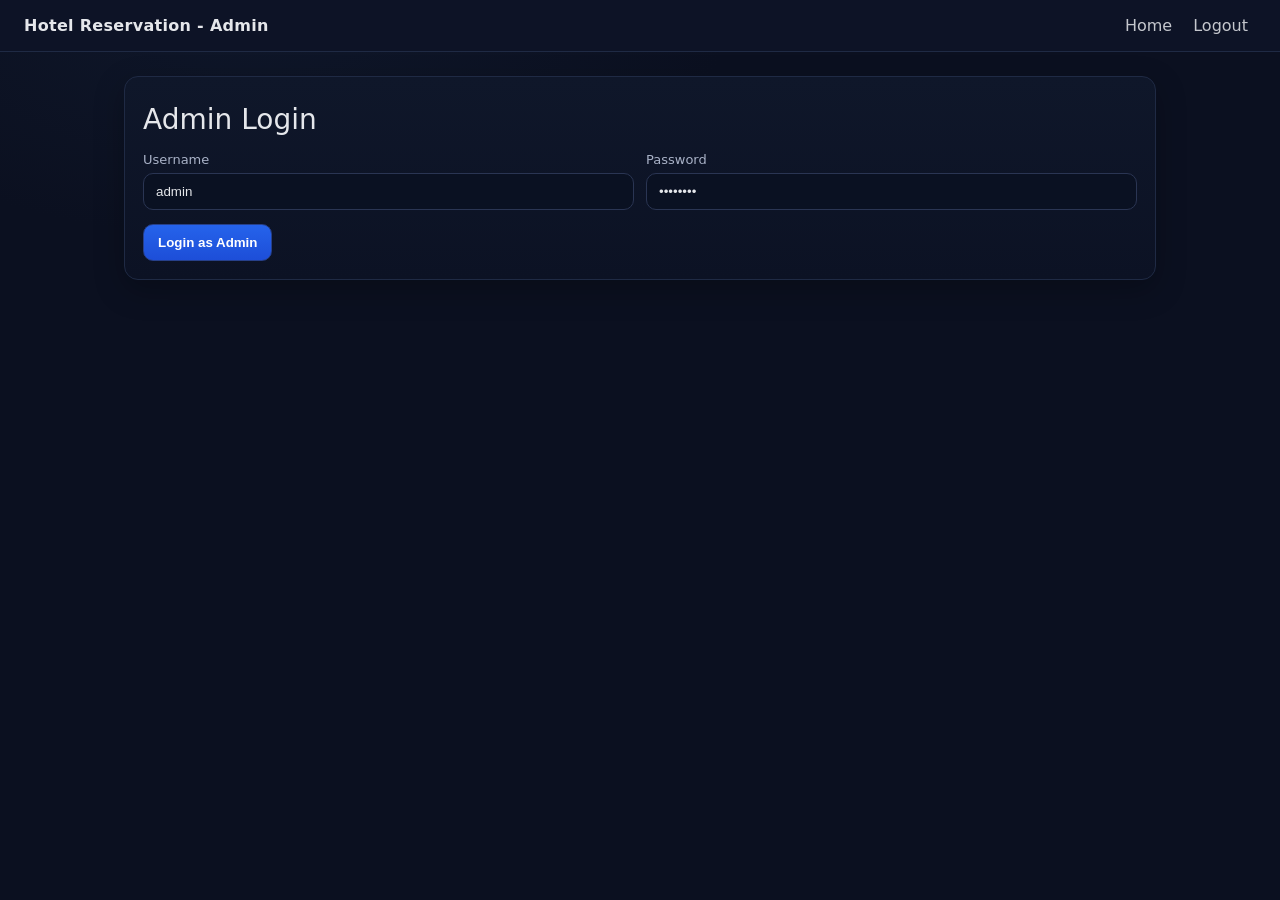
<file: target/classes/static/pages/admin.html>
<!doctype html>
<html lang="en">
<head>
    <meta charset="utf-8">
    <meta name="viewport" content="width=device-width, initial-scale=1">
    <title>Admin - Hotel Reservation</title>
    <link rel="stylesheet" href="../css/style.css">
</head>
<body>
<nav class="nav">
    <div class="brand">Hotel Reservation - Admin</div>
    <div>
        <a href="../index.html">Home</a>
        <a href="./login.html" id="logout">Logout</a>
    </div>
</nav>

<div class="container">
    <div class="card" id="loginCard">
        <div class="h1">Admin Login</div>
        <div id="alert"></div>
        <div class="row">
            <div>
                <label class="label">Username</label>
                <input class="input" id="adminUser" value="admin">
            </div>
            <div>
                <label class="label">Password</label>
                <input class="input" id="adminPass" type="password" value="admin123">
            </div>
        </div>
        <div style="margin-top:14px;">
            <button class="btn" id="adminLoginBtn">Login as Admin</button>
        </div>
    </div>

    <div class="card" id="adminPanel" style="display:none;">
        <div class="h2">Add Hotel</div>
        <div id="alert2"></div>
        <div class="row">
            <div>
                <label class="label">Hotel Name</label>
                <input class="input" id="hotelName" placeholder="Sunset Residency">
            </div>
            <div>
                <label class="label">Price per Night</label>
                <input class="input" id="price" type="number" placeholder="2000">
            </div>
        </div>
        <div class="row">
            <div>
                <label class="label">City</label>
                <input class="input" id="city" placeholder="Mumbai">
            </div>
            <div>
                <label class="label">State</label>
                <input class="input" id="state" placeholder="Maharashtra">
            </div>
        </div>
        <div style="margin-top:12px; display:flex; gap:10px;">
            <button class="btn" id="addHotelBtn">Add Hotel</button>
            <button class="btn secondary" id="refreshBtn">Refresh Hotels</button>
        </div>
    </div>

    <div class="card" id="hotelsCard" style="display:none;">
        <div class="h2">All Hotels</div>
        <table class="table" id="hotelsTable">
            <thead>
            <tr><th>ID</th><th>Name</th><th>City</th><th>State</th><th>Price</th><th>Active</th><th>Actions</th></tr>
            </thead>
            <tbody></tbody>
        </table>
    </div>
</div>

<script type="module">
    import { apiRequest } from '../js/api.js';
    import { qs, setAlert, storage } from '../js/common.js';

    let adminToken = storage.get('adminToken');

    const loginCard = qs('#loginCard');
    const adminPanel = qs('#adminPanel');
    const hotelsCard = qs('#hotelsCard');
    const hotelsBody = qs('#hotelsTable tbody');

    const alertBox = qs('#alert');
    const alertBox2 = qs('#alert2');
    const loginBtn = qs('#adminLoginBtn');

    // Logout
    qs('#logout').addEventListener('click', () => {
        storage.remove('adminToken');
        window.location.reload();
    });

    // Load Hotels
    async function loadHotels() {
        try {
            const res = await apiRequest('/hotels/admin/all');
            hotelsBody.innerHTML = '';
            (res.hotels || []).forEach(h => {
                const tr = document.createElement('tr');
                tr.innerHTML = `
                <td>${h.id}</td>
                <td>${h.hotelName}</td>
                <td>${h.city}</td>
                <td>${h.state}</td>
                <td>${h.pricePerNight ?? '-'}</td>
                <td>${h.isActive ? '<span class="badge success">Active</span>' : '<span class="badge danger">Inactive</span>'}</td>
                <td>
                    <button class="btn danger" data-id="${h.id}">Remove</button>
                </td>
            `;
                hotelsBody.appendChild(tr);
            });

            hotelsBody.querySelectorAll('button[data-id]').forEach(btn => {
                btn.addEventListener('click', async () => {
                    const id = btn.getAttribute('data-id');
                    try {
                        await apiRequest(`/hotels/admin/${id}`, { method: 'DELETE' });
                        setAlert(alertBox2, 'success', 'Hotel removed.');
                        await loadHotels();
                    } catch (e) {
                        setAlert(alertBox2, 'danger', e.message);
                    }
                });
            });

        } catch (e) {
            setAlert(alertBox, 'danger', e.message);
        }
    }

    // Admin Login
    loginBtn.addEventListener('click', async () => {
        try {
            const res = await apiRequest('/auth/admin/login', {
                method: 'POST',
                body: JSON.stringify({
                    username: qs('#adminUser').value.trim(),
                    password: qs('#adminPass').value
                })
            });
            setAlert(alertBox, 'success', 'Logged in as admin.');
            loginCard.style.display = 'none';
            adminPanel.style.display = '';
            hotelsCard.style.display = '';
            await loadHotels();
        } catch (e) {
            setAlert(alertBox, 'danger', e.message);
        }
    });

    // Add Hotel
    qs('#addHotelBtn').addEventListener('click', async () => {
        const payload = {
            hotelName: qs('#hotelName').value.trim(),
            pricePerNight: Number(qs('#price').value) || null,
            city: qs('#city').value.trim(),
            state: qs('#state').value.trim()
        };
        if (!payload.hotelName || !payload.city || !payload.state) {
            return setAlert(alertBox2, 'danger', 'Name, City, and State are required.');
        }
        try {
            await apiRequest('/hotels/admin/add', { method: 'POST', body: JSON.stringify(payload) });
            setAlert(alertBox2, 'success', 'Hotel added successfully.');
            await loadHotels();
        } catch (e) {
            setAlert(alertBox2, 'danger', e.message);
        }
    });

    // Refresh Hotels
    qs('#refreshBtn').addEventListener('click', loadHotels);

    // Auto-login if token exists
    if (adminToken) {
        loginCard.style.display = 'none';
        adminPanel.style.display = '';
        hotelsCard.style.display = '';
        loadHotels();
    }
</script>
</body>
</html>
</file>
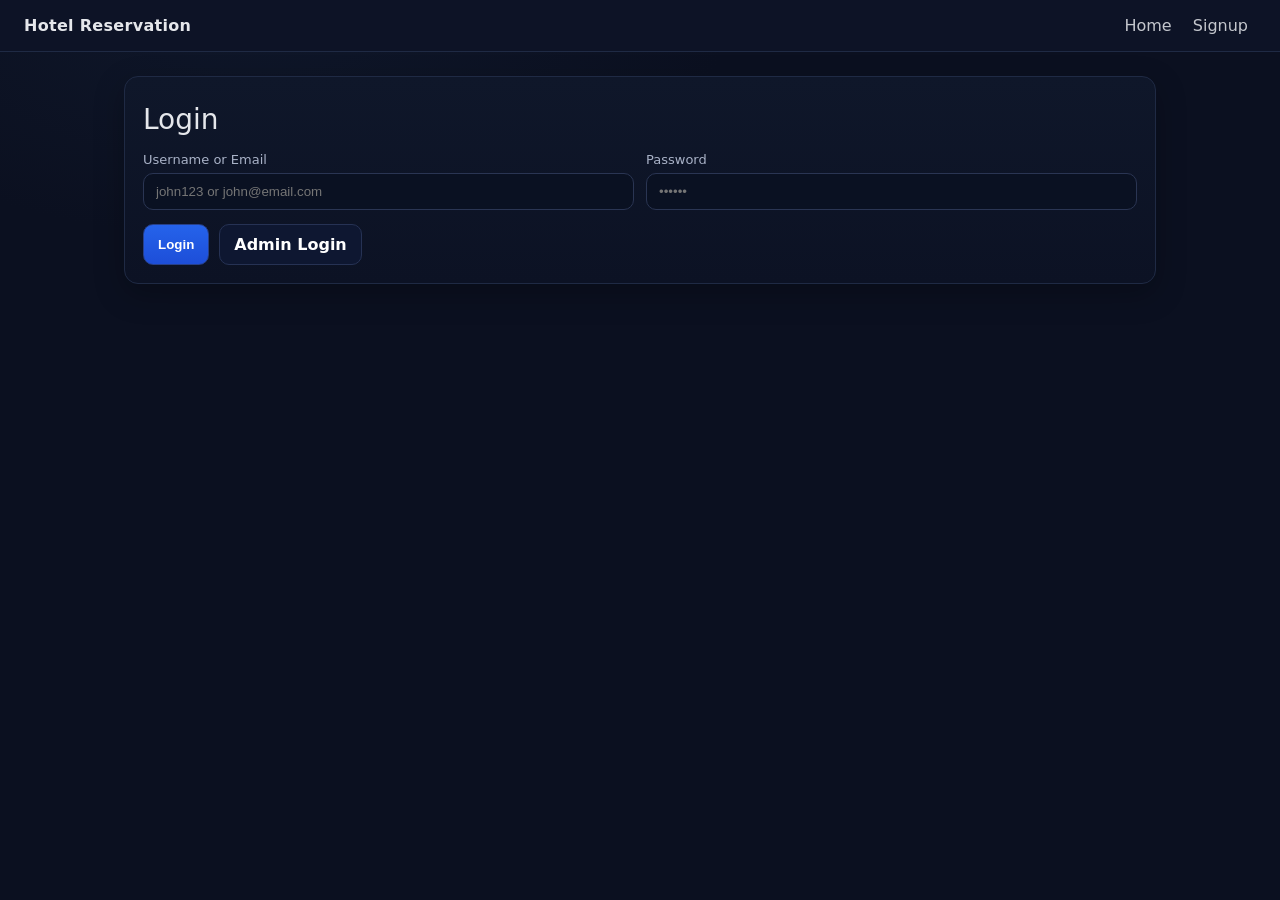
<file: target/classes/static/pages/dashboard.html>
<!doctype html>
<html lang="en">
<head>
    <meta charset="utf-8">
    <meta name="viewport" content="width=device-width, initial-scale=1">
    <title>Dashboard - Hotel Reservation</title>
    <link rel="stylesheet" href="../css/style.css">
</head>
<body>
<nav class="nav">
    <div class="brand">Hotel Reservation - Dashboard</div>
    <div>
        <a href="../index.html">Home</a>
        <a href="./login.html" id="logout">Logout</a>
    </div>
</nav>

<div class="container">
    <div class="grid">
        <div class="card">
            <div class="h2">Book a Hotel</div>
            <div id="alert"></div>
            <div class="row">
                <div>
                    <label class="label">City</label>
                    <input class="input" id="city" placeholder="Mumbai">
                </div>
                <div>
                    <label class="label">State</label>
                    <input class="input" id="state" placeholder="Maharashtra">
                </div>
            </div>
            <div style="margin-top:8px;">
                <button class="btn" id="searchBtn">Search Hotels</button>
            </div>

            <div class="h2" style="margin-top:16px;">Available Hotels</div>
            <div class="table-scroll">
            <table class="table minw" id="hotelsTable">
                <thead>
                <tr>
                    <th>ID</th><th>Name</th><th>City</th><th>State</th><th>Price</th>
                    <th>Check-in</th><th>Check-out</th><th></th>
                </tr>
                </thead>
                <tbody></tbody>
            </table>
            </div>
        </div>

        <div class="card">
            <div class="h2">My Bookings</div>
            <table class="table" id="bookingsTable">
                <thead>
                <tr>
                    <th>ID</th><th>Hotel</th><th>Check-in</th><th>Check-out</th><th>Status</th><th>Actions</th>
                </tr>
                </thead>
                <tbody></tbody>
            </table>
        </div>
    </div>
</div>

<script type="module">
    import { apiRequest } from '../js/api.js';
    import { storage, qs, setAlert, formatDate } from '../js/common.js';

    const user = storage.get('user');

    if (!user) window.location.href = './login.html';

    // Logout
    qs('#logout').addEventListener('click', () => {
        storage.remove('user');
        // no token storage
        window.location.href = './login.html';
    });

    const hotelsBody = qs('#hotelsTable tbody');
    const bookingsBody = qs('#bookingsTable tbody');
    const alertBox = qs('#alert');

    // Load user bookings
    async function loadMyBookings() {
        try {
            const res = await apiRequest(`/bookings/user/${user.id}`);
            bookingsBody.innerHTML = '';
            (res.bookings || []).forEach(b => {
                const tr = document.createElement('tr');
                tr.innerHTML = `
                <td>${b.id}</td>
                <td>${b.hotel?.hotelName ?? '-'}</td>
                <td>${formatDate(b.checkInDate)}</td>
                <td>${formatDate(b.checkOutDate)}</td>
                <td>
                    <span class="badge ${b.status === 'ACTIVE' ? 'success' : b.status === 'CANCELLED' ? 'danger' : 'warn'}">${b.status}</span>
                </td>
                <td>
                    ${b.status === 'ACTIVE' ? `<button class="btn danger" data-cancel="${b.id}">Cancel</button>` : ''}
                </td>
            `;
                bookingsBody.appendChild(tr);
            });

            bookingsBody.querySelectorAll('button[data-cancel]').forEach(btn => {
                btn.addEventListener('click', async () => {
                    const id = btn.getAttribute('data-cancel');
                    try {
                        await apiRequest(`/bookings/${id}/cancel`, { method: 'PUT', body: JSON.stringify({ userId: user.id }) });
                        setAlert(alertBox, 'success', 'Booking cancelled successfully.');
                        await loadMyBookings();
                    } catch (e) {
                        setAlert(alertBox, 'danger', e.message);
                    }
                });
            });
        } catch (e) {
            setAlert(alertBox, 'danger', e.message);
        }
    }

    // Search Hotels
    async function searchHotels() {
        const city = qs('#city').value.trim();
        const state = qs('#state').value.trim();
        let res;

        try {
            if (city && state) {
                res = await apiRequest(`/hotels/search/city?city=${encodeURIComponent(city)}`);
                // optional client-side filter for state
                res.hotels = (res.hotels || []).filter(h => h.state.toLowerCase() === state.toLowerCase());
            } else if (city) {
                res = await apiRequest(`/hotels/search/city?city=${encodeURIComponent(city)}`);
            } else if (state) {
                res = await apiRequest(`/hotels/search/state?state=${encodeURIComponent(state)}`);
            } else {
                res = await apiRequest('/hotels');
            }
            renderHotels(res.hotels || []);
        } catch (e) {
            setAlert(alertBox, 'danger', e.message);
        }
    }

    // Render hotels table
    function renderHotels(hotels) {
        hotelsBody.innerHTML = '';
        hotels.forEach(h => {
            const tr = document.createElement('tr');
            const today = formatDate(new Date());
            const tomorrow = formatDate(new Date(Date.now() + 86400000));
            tr.innerHTML = `
            <td>${h.id}</td>
            <td>${h.hotelName}</td>
            <td>${h.city}</td>
            <td>${h.state}</td>
            <td>${h.pricePerNight ?? '-'}</td>
            <td><input class="input" style="min-width:150px" type="date" value="${today}"></td>
            <td><input class="input" style="min-width:150px" type="date" value="${tomorrow}"></td>
            <td><button class="btn" data-book="${h.id}">Book</button></td>
        `;
            hotelsBody.appendChild(tr);
        });

        hotelsBody.querySelectorAll('button[data-book]').forEach(btn => {
            btn.addEventListener('click', async (e) => {
                const tr = e.target.closest('tr');
                const inputs = tr.querySelectorAll('input[type="date"]');
                const checkIn = inputs[0].value;
                const checkOut = inputs[1].value;
                const hotelId = btn.getAttribute('data-book');

                try {
                    await apiRequest('/bookings/create', {
                        method: 'POST',
                        body: JSON.stringify({ userId: user.id, hotelId: Number(hotelId), checkInDate: checkIn, checkOutDate: checkOut })
                    });
                    setAlert(alertBox, 'success', 'Booking created successfully.');
                    await loadMyBookings();
                } catch (err) {
                    setAlert(alertBox, 'danger', err.message);
                }
            });
        });
    }

    // Event Listeners
    qs('#searchBtn').addEventListener('click', searchHotels);

    // Initial load
    searchHotels();
    loadMyBookings();
</script>
</body>
</html>
</file>
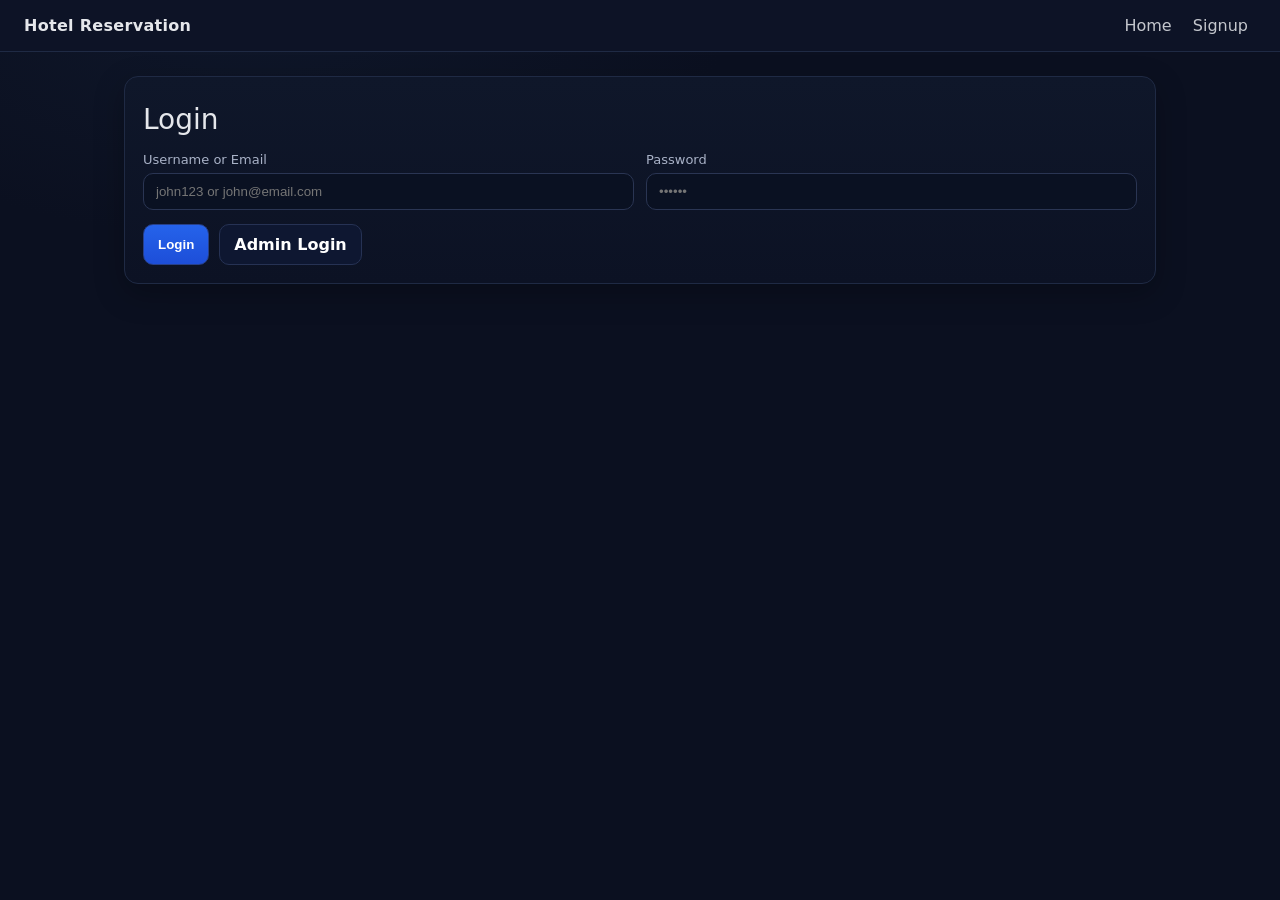
<file: target/classes/static/pages/login.html>
<!doctype html>
<html lang="en">
<head>
    <meta charset="utf-8">
    <meta name="viewport" content="width=device-width, initial-scale=1">
    <title>Login - Hotel Reservation</title>
    <link rel="stylesheet" href="../css/style.css">
</head>
<body>
<nav class="nav">
    <div class="brand">Hotel Reservation</div>
    <div>
        <a href="../index.html">Home</a>
        <a href="./signup.html">Signup</a>
    </div>
</nav>

<div class="container">
    <div class="card">
        <div class="h1">Login</div>
        <div id="alert"></div>
        <div class="row">
            <div>
                <label class="label">Username or Email</label>
                <input class="input" id="usernameOrEmail" placeholder="john123 or john@email.com">
            </div>
            <div>
                <label class="label">Password</label>
                <input class="input" id="password" type="password" placeholder="••••••">
            </div>
        </div>
        <div style="margin-top:14px; display:flex; gap:10px;">
            <button class="btn" id="loginBtn">Login</button>
            <a class="btn secondary" href="./admin.html">Admin Login</a>
        </div>
    </div>
</div>

<script type="module">
    import { apiRequest } from '../js/api.js';
    import { storage, qs, setAlert } from '../js/common.js';

    const btn = qs('#loginBtn');
    const alertBox = qs('#alert');

    btn.addEventListener('click', async () => {
        const payload = {
            usernameOrEmail: qs('#usernameOrEmail').value.trim(),
            password: qs('#password').value
        };
        if (!payload.usernameOrEmail || !payload.password) {
            return setAlert(alertBox, 'danger', 'Please enter credentials.');
        }
        if (payload.password.length < 6) {
            return setAlert(alertBox, 'danger', 'Password must be at least 6 characters.');
        }

        btn.disabled = true;
        try {
            const res = await apiRequest('/auth/login', { method: 'POST', body: JSON.stringify(payload) });
            storage.set('user', res.user);       // Save user info
            window.location.href = './dashboard.html';
        } catch (e) {
            setAlert(alertBox, 'danger', e.message);
        } finally { btn.disabled = false; }
    });
</script>
</body>
</html>
</file>
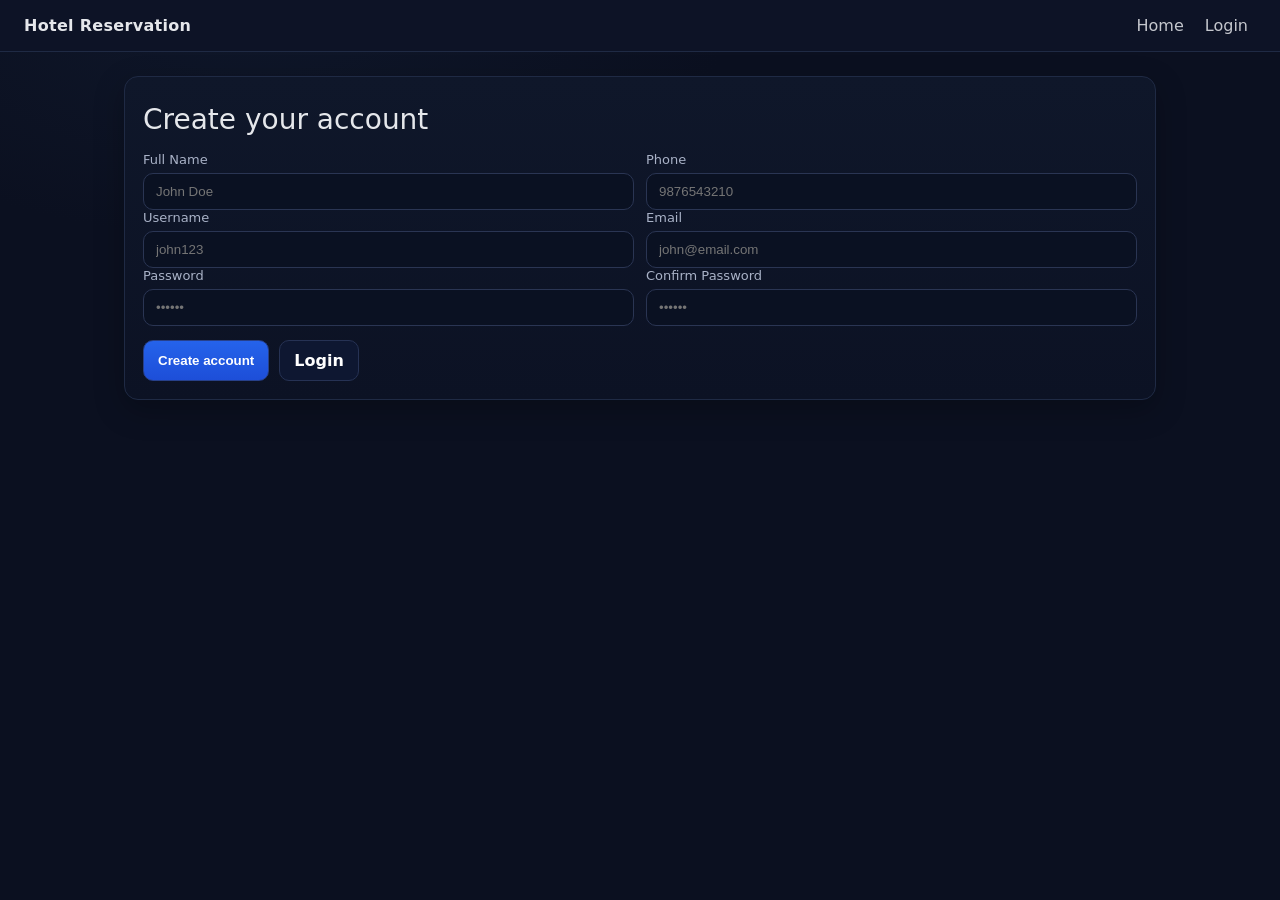
<file: target/classes/static/pages/signup.html>
<!doctype html>
<html lang="en">
<head>
    <meta charset="utf-8">
    <meta name="viewport" content="width=device-width, initial-scale=1">
    <title>Signup - Hotel Reservation</title>
    <link rel="stylesheet" href="../css/style.css">
</head>
<body>
<nav class="nav">
    <div class="brand">Hotel Reservation</div>
    <div>
        <a href="../index.html">Home</a>
        <a href="./login.html">Login</a>
    </div>
</nav>

<div class="container">
    <div class="card">
        <div class="h1">Create your account</div>
        <div id="alert"></div>
        <div class="row">
            <div>
                <label class="label">Full Name</label>
                <input class="input" id="fullName" placeholder="John Doe">
            </div>
            <div>
                <label class="label">Phone</label>
                <input class="input" id="phone" placeholder="9876543210">
            </div>
        </div>
        <div class="row">
            <div>
                <label class="label">Username</label>
                <input class="input" id="username" placeholder="john123">
            </div>
            <div>
                <label class="label">Email</label>
                <input class="input" id="email" type="email" placeholder="john@email.com">
            </div>
        </div>
        <div class="row">
            <div>
                <label class="label">Password</label>
                <input class="input" id="password" type="password" placeholder="••••••">
            </div>
            <div>
                <label class="label">Confirm Password</label>
                <input class="input" id="confirmPassword" type="password" placeholder="••••••">
            </div>
        </div>
        <div style="margin-top:14px; display:flex; gap:10px;">
            <button class="btn" id="signupBtn">Create account</button>
            <a class="btn secondary" href="./login.html">Login</a>
        </div>
    </div>
</div>

<script type="module">
    import { apiRequest } from '../js/api.js';
    import { qs, setAlert } from '../js/common.js';

    const btn = qs('#signupBtn');
    const alertBox = qs('#alert');

    btn.addEventListener('click', async () => {
        const user = {
            fullName: qs('#fullName').value.trim(),
            phoneNumber: qs('#phone').value.trim(),
            username: qs('#username').value.trim(),
            email: qs('#email').value.trim(),
            password: qs('#password').value
        };
        const confirm = qs('#confirmPassword').value;
        if (!user.fullName || !user.username || !user.email || !user.password) {
            return setAlert(alertBox, 'danger', 'Please fill all required fields.');
        }
        if (user.password.length < 6) {
            return setAlert(alertBox, 'danger', 'Password must be at least 6 characters.');
        }
        if (user.password !== confirm) {
            return setAlert(alertBox, 'danger', 'Passwords do not match.');
        }

        btn.disabled = true;
        try {
            const res = await apiRequest('/auth/register', { method: 'POST', body: JSON.stringify(user) });
            setAlert(alertBox, 'success', res.message || 'Registered successfully. Redirecting...');
            setTimeout(() => window.location.href = './login.html', 1000);
        } catch (e) {
            setAlert(alertBox, 'danger', e.message);
        } finally { btn.disabled = false; }
    });
</script>
</body>
</html>
</file>
<file: target/classes/static/css/style.css>
/* Basic modern, responsive styling */
:root {
    --primary: #2563eb;
    --primary-dark: #1d4ed8;
    --bg: #0b1020;
    --card: #111a2b;
    --muted: #94a3b8;
    --text: #e5e7eb;
    --danger: #ef4444;
    --success: #22c55e;
}
* { box-sizing: border-box; }
html, body { height: 100%; }
body {
    margin: 0;
    font-family: system-ui, -apple-system, Segoe UI, Roboto, Ubuntu, Cantarell, Noto Sans, 'Helvetica Neue', Arial, 'Apple Color Emoji', 'Segoe UI Emoji';
    background: radial-gradient(1200px 600px at 20% 0%, #0f172a, #0b1020 40%);
    color: var(--text);
}
.container { max-width: 1080px; margin: 0 auto; padding: 24px; }
.nav {
    display: flex; justify-content: space-between; align-items: center;
    padding: 16px 24px; border-bottom: 1px solid #1f2a44; background: #0d1326; position: sticky; top: 0; z-index: 10;
}
.nav a { color: var(--text); text-decoration: none; margin: 0 8px; opacity: .85 }
.nav a:hover { opacity: 1 }
.brand { font-weight: 700; letter-spacing: .3px }
.grid { display: grid; gap: 16px }
.grid-2 { grid-template-columns: repeat(2, minmax(0, 1fr)); }
@media (max-width: 800px) { .grid-2 { grid-template-columns: 1fr } }
.card {
    background: linear-gradient(180deg, #0f172a 0%, #0c1224 100%);
    border: 1px solid #1f2a44; border-radius: 14px; padding: 18px;
    box-shadow: 0 10px 30px rgba(0,0,0,.25);
}
.hero { padding: 40px; text-align: center; background: radial-gradient(800px 400px at 50% -10%, #0f1b3a, #0c1224 60%); }
.hero .h1 { font-size: 40px; margin-bottom: 10px; letter-spacing: .2px }
.hero-subtitle { color: #b6c2df; font-size: 18px; line-height: 1.7; max-width: 760px; margin: 0 auto }
.hero-cta { margin-top: 18px; display: flex; gap: 12px; justify-content: center; flex-wrap: wrap }
.hero-points { margin-top: 16px; display: flex; gap: 12px; justify-content: center; color: #93a2c7; flex-wrap: wrap }
.h1 { font-size: 28px; margin: 8px 0 16px }
.h2 { font-size: 20px; margin: 0 0 12px; color: #cbd5e1 }
.p { color: var(--muted); line-height: 1.6 }
.input, select, textarea {
    width: 100%; padding: 10px 12px; border-radius: 10px; border: 1px solid #2a3553;
    outline: none; background: #0a1122; color: var(--text);
}
.input:focus, select:focus, textarea:focus { border-color: var(--primary) }
.label { display: block; font-size: 13px; color: #a9b2c7; margin-bottom: 6px }
.row { display: grid; grid-template-columns: 1fr 1fr; gap: 12px }
@media (max-width: 800px) { .row { grid-template-columns: 1fr } }
.btn {
    display: inline-flex; align-items: center; justify-content: center; gap: 8px;
    padding: 10px 14px; border-radius: 10px; border: 1px solid #27408a;
    background: linear-gradient(180deg, var(--primary) 0%, var(--primary-dark) 100%);
    color: white; cursor: pointer; text-decoration: none; font-weight: 600
}
.btn.secondary { background: #0e1731; border-color: #263254 }
.btn.danger { background: linear-gradient(180deg, #ef4444, #b91c1c); border-color: #991b1b }
.btn:disabled { opacity: .6; cursor: not-allowed }
.table { width: 100%; border-collapse: collapse; }
.table th, .table td { padding: 10px; text-align: left; border-bottom: 1px solid #1f2a44 }
.table.minw th:nth-child(6), .table.minw td:nth-child(6),
.table.minw th:nth-child(7), .table.minw td:nth-child(7) { min-width: 170px }
.table-scroll { width: 100%; overflow-x: auto }
.badge { padding: 2px 8px; border-radius: 999px; font-size: 12px }
.badge.success { background: rgba(34,197,94,.15); color: #22c55e; border: 1px solid rgba(34,197,94,.35) }
.badge.warn { background: rgba(234,179,8,.15); color: #facc15; border: 1px solid rgba(234,179,8,.35) }
.badge.danger { background: rgba(239,68,68,.15); color: #ef4444; border: 1px solid rgba(239,68,68,.35) }
.alert { padding: 10px 12px; border-radius: 10px; border: 1px solid #2a3553; background: #0a1122; color: #cbd5e1 }
.footer { text-align: center; color: #8ea0c1; padding: 24px 0; border-top: 1px solid #1f2a44; margin-top: 24px }
</file>
